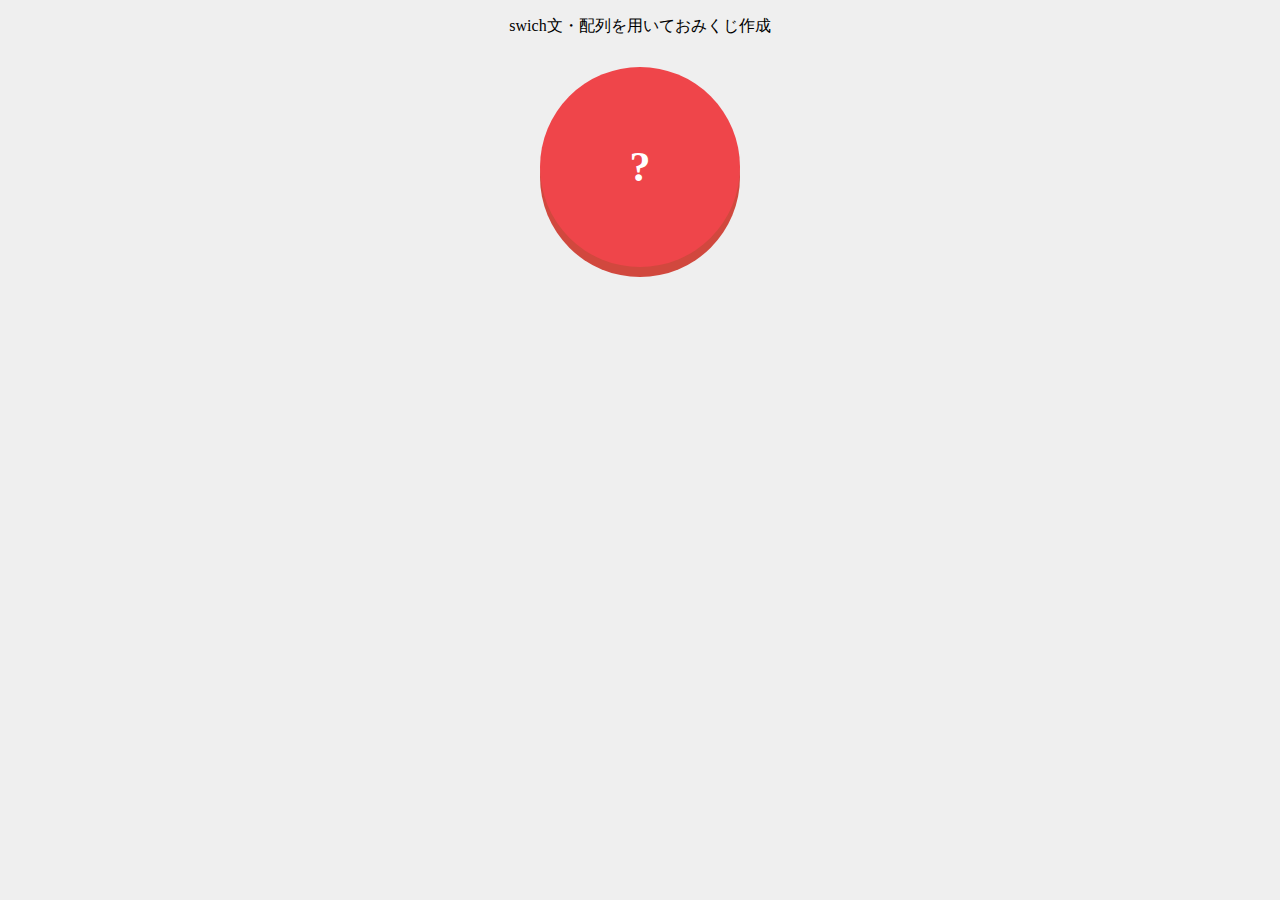
<file: fortune/index.html>
<!DOCTYPE html>
<html lang="ja">
<head>
  <meta charset="UTF-8">
  <meta name="viewport" content="width=device-width, initial-scale=1.0">
  <meta http-equiv="X-UA-Compatible" content="ie=edge">
  <title>fortune</title>
  <link rel="stylesheet" href="css/styles.css">
</head>
<body>
  <p>swich文・配列を用いておみくじ作成</p>
  <div id="btn">?</div>

  <script src="js/main.js"></script>
</body>
</html>
</file>
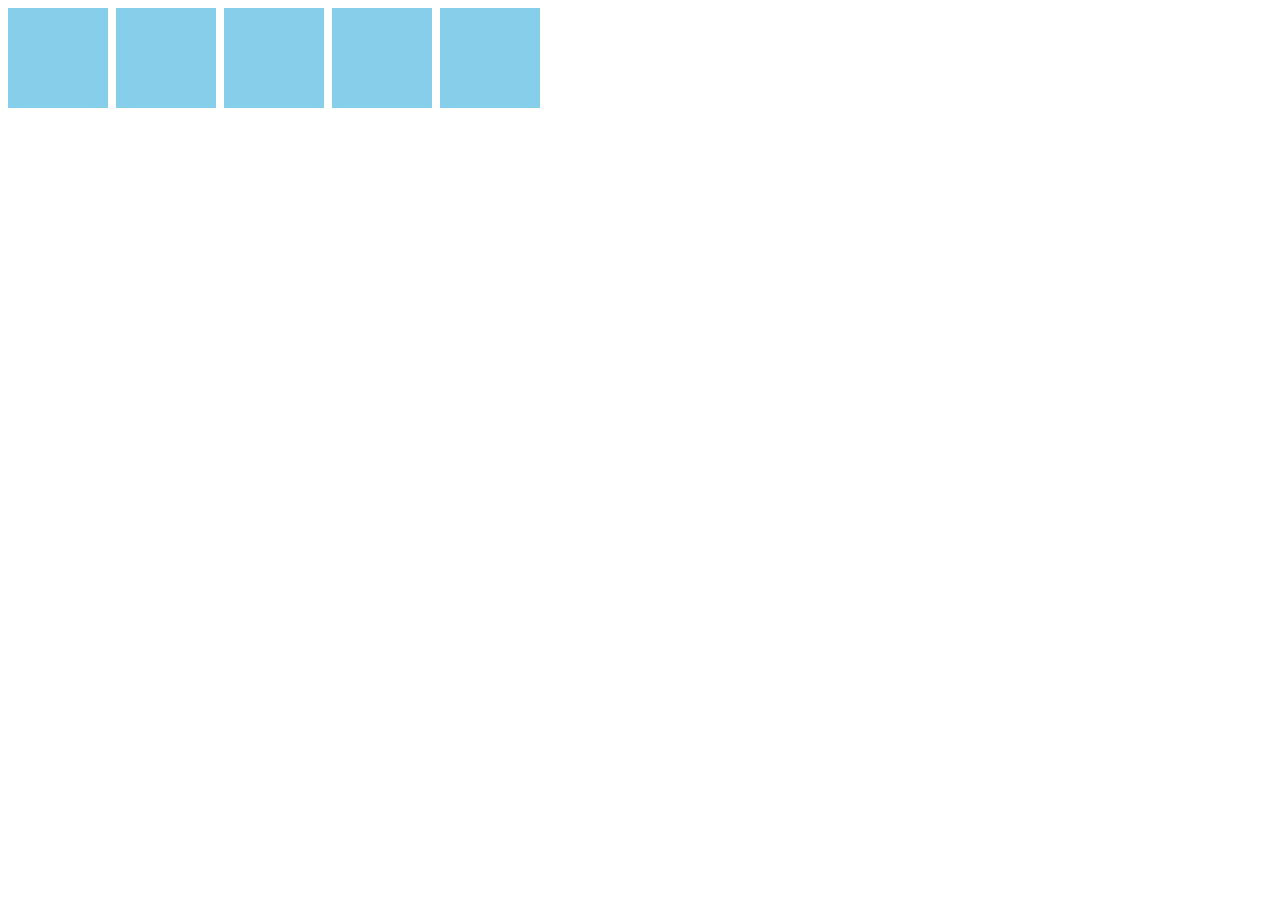
<file: StartJavaScript/index.html>
<!DOCTYPE html>
<html lang="js">
<head>
  <meta charset="UTF-8">
  <meta name="viewport" content="width=device-width, initial-scale=1.0">
  <meta http-equiv="X-UA-Compatible" content="ie=edge">
  <title>初めてのJavascript</title>
  <link rel="stylesheet" href="css/styles.css">
</head>
<body>

  <script>
    "use strict";

    const number = 5;
    const winner = Math.floor(Math.random() * number); // 0〜4の整数値

    for(let i = 0; i < number; i++) {
      const div = document.createElement("div");
      div.classList.add("box");

      div.addEventListener("click", () => {
        if (i === winner) {
          div.textContent = "Win!";
          div.classList.add("win");
          // console.log("win")
        } else {
          div.textContent = "Lose!";
          div.classList.add("lose");
          // console.log("lose")
        }
      });

      document.body.appendChild(div);
    }
  </script>
</body>
</html>
</file>
<file: fortune/css/styles.css>
body {
  background: #efefef;
}

p {
  text-align: center;
}

#btn {
  width: 200px;
  height: 200px;
  background: #ef454a;
  border-radius: 50%;
  margin: 30px auto;
  text-align: center;
  line-height: 200px;
  color: #fff;
  font-weight: bold;
  font-size: 42px;
  cursor: pointer;
  box-shadow: 0 10px 0 #d1483e;
  user-select: none;
}

#btn:hover {
  opacity: 0.8;
}

#btn:active {
  box-shadow: 0 5px 0 #d1483e;
  margin-top: 35px;
}
</file>
<file: StartJavaScript/css/styles.css>
body {
  display: flex;
  flex-wrap: wrap;
}

.box {
  width: 100px;
  height: 100px;
  background: skyblue;
  cursor: pointer;
  transition: 0.8s;
  margin: 0 8px 8px 0;
  text-align: center;
  line-height: 100px;
}

.win {
  background: pink;
  border-radius: 50%;
  transform: rotate(360deg);
}

.lose {
  transform: scale(0.9);
}
</file>
